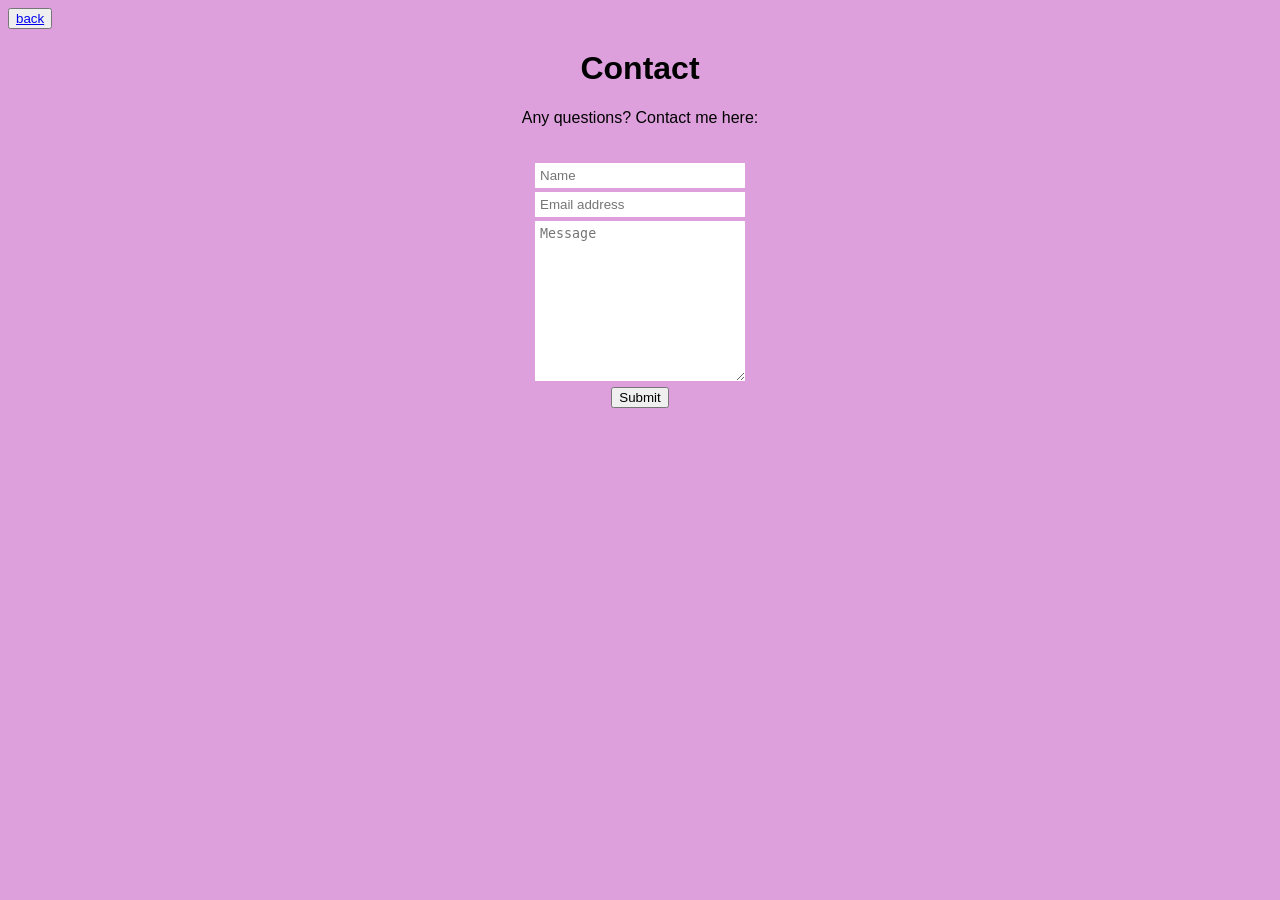
<file: contact.html>
<!DOCTYPE html>
<html>

<head>
    <title>Contact</title>
    <link rel="stylesheet" href="style.css">
    <style>
        .font {
            width: 200px;
            border: 0px;
            padding: 5px;
            margin: 2px;
            outline: none;
        }

        .wrapper {
            display: block;
            text-align: center;
        }
    </style>
</head>

<body>
    <main>
        <button><a href="index.html">back</a></button>
        <div class="wrapper">
            <h1>Contact</h1>
            <p>Any questions? Contact me here:</p><br>
            <form>
                <input type="text" placeholder="Name" required class="font" id="name"><br>
                <input type="text" placeholder="Email address" required class="font" id="email"><br>
                <textarea name="message" rows="10" class="font" placeholder="Message" id="message"></textarea><br>
                <button type="submit" id="button">Submit</button>
            </form>
        </div>
    </main>
    <script>
        document.getElementById("button").addEventListener("click", () => {
            feedback();
        })

        function feedback() {
            var name = document.getElementById("name").value;
            var email = document.getElementById("email").value;
            var message = document.getElementById("message").value;

            alert(name + " " + email + " " + message + " ");
        }
    </script>
</body>

</html>
</file>
<file: style.css>
body {
    font-family: 'Gill Sans', 'Gill Sans MT', Calibri, 'Trebuchet MS', sans-serif;
    background-color: plum;
}
</file>
